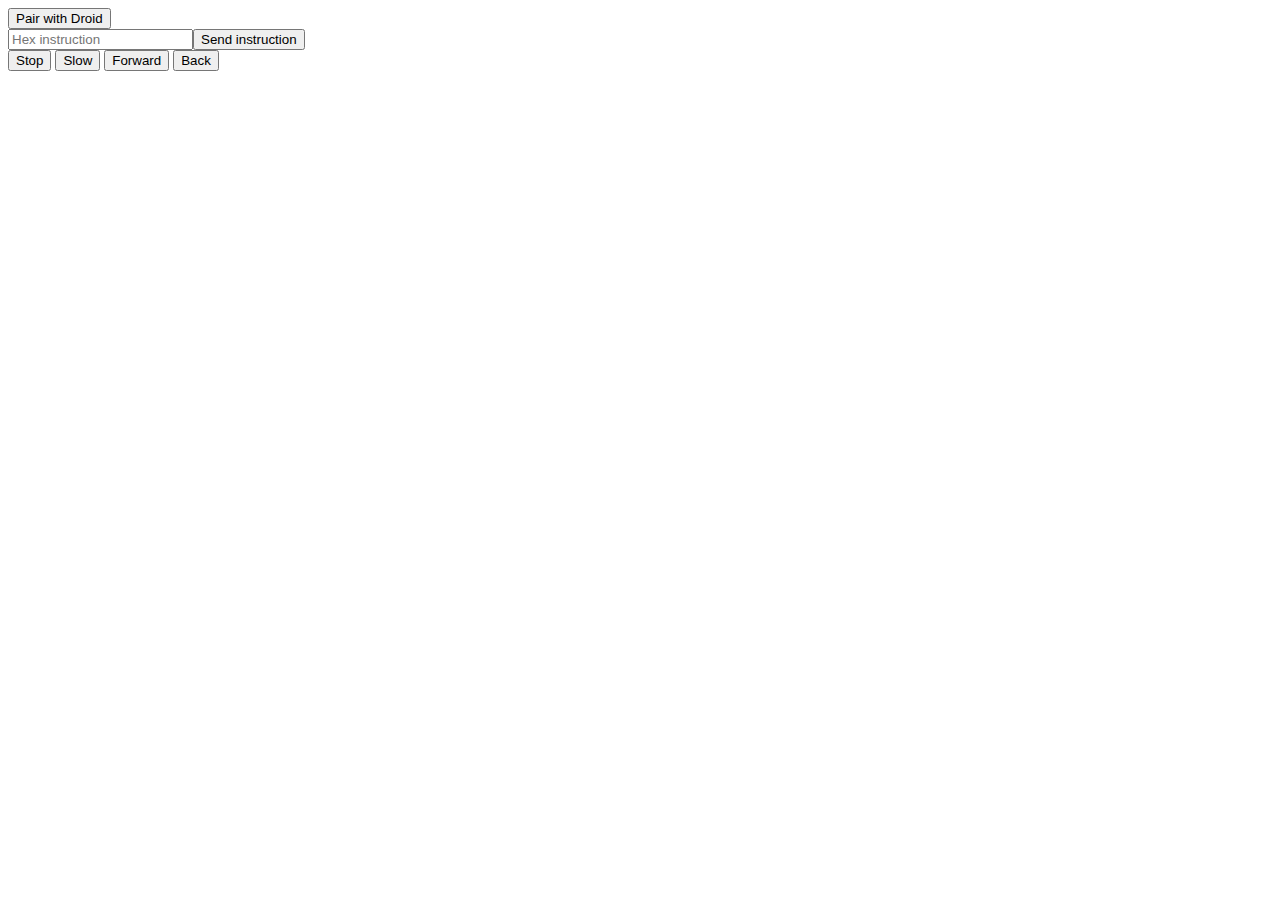
<file: r7d6/index.html>
<html>

<body>
    <button id="ble">Pair with Droid</button>
    <br />
    <input id="hex" placeholder="Hex instruction"><button id="send">Send instruction</button>
    <br />
    <button id="stop">Stop</button>
    <button id="slow">Slow</button>
    <button id="forward">Forward</button>
    <button id="back">Back</button>
    <script>

        function sleep(ms) {
            return new Promise(resolve => setTimeout(resolve, ms));
        }

        var writeC;
        const serviceUuid = '09b600a0-3e42-41fc-b474-e9c0c8f0c801';
        const notificationUuid = '09b600b0-3e42-41fc-b474-e9c0c8f0c801';
        const writeUuid = '09b600b1-3e42-41fc-b474-e9c0c8f0c801';


        const fromHexString = hexString =>
            new Uint8Array(hexString.replace(/\s+/g, '').match(/.{1,2}/g).map(byte => parseInt(byte, 16)));


        document.getElementById('ble').addEventListener('click', function () {

            navigator.bluetooth.requestDevice({
                optionalServices: [serviceUuid],
                filters: [{
                    name: 'DROID'
                }]
            })
                .then(device => {
                    console.log('Connecting to GATT Service...');
                    return device.gatt.connect()
                })
                .then(droid => {
                    console.log('Getting Droid...');
                    return droid.getPrimaryService(serviceUuid);
                })
                .then(service => {
                    console.log('Getting Characteristics...');

                    return service.getCharacteristics();


                })
                .then(characteristics => {
                    characteristics.forEach(c => {
                        if (c.uuid === notificationUuid) {
                            return handleNotificationCharacteristic(c);
                        } else if (c.uuid === writeUuid) {
                            writeC = c;
                            return initialWrites();

                        }

                    });

                })
                .catch(error => {
                    console.log('Argh! ' + error);
                });
        });


        async function initialWrites() {
            await writeC.writeValue(fromHexString('222001'));
            await sleep(500);
            await writeC.writeValue(fromHexString('222001'));
            await sleep(500);
            await writeC.writeValue(fromHexString('222001'));
            await sleep(500);
            await writeC.writeValue(fromHexString('222001'));
            await sleep(500);
            await writeC.writeValue(fromHexString('27420f4444001f00'));
            await sleep(10);
            await writeC.writeValue(fromHexString('27420f4444001802'));
            await sleep(500);
            await writeC.writeValue(fromHexString('27420f4444001f00'));
            await sleep(10);
            await writeC.writeValue(fromHexString('27420f4444001802'));
            await sleep(1000);
            return writeC;
        }
        async function handleNotificationCharacteristic(c) {
            c = await c.startNotifications();
            return c.addEventListener('characteristicvaluechanged',
                handleCharacteristicValueChanged);
        }

        function handleCharacteristicValueChanged(event) {
            var value = event.target.value;
            console.log('Received ' + JSON.stringify(value));
        }

        function sendMovement(m, d, p)
        {
          sendHex("29420546"+d+m+p+"012C0000");
        }

        function sendHex(hex)
        {
          writeC.writeValue(fromHexString(hex)).then(console.log).catch(console.log);
        }

        document.getElementById('send').addEventListener('click', function () {
            const hex = document.getElementById('hex').value;
            sendHex(hex);
        });

        document.getElementById("stop").onclick = async ()=> {
          sendMovement(0, 0, "00");
          await sleep(200);
          sendMovement(1, 0, "00");
          await sleep(200);
          sendHex("2742 0F44 4400 1F00");
          await sleep(200);
          sendHex("2742 0F44 4400 1800");
          await sleep(50);
        };

        document.getElementById("slow").onclick = async ()=> {
          sendMovement(0, 0, "35");
          await sleep(200);
          sendMovement(1, 0, "35");
          await sleep(200);
          sendHex("2742 0F44 4400 1F0A");
          await sleep(200);
          sendHex("2742 0F44 4400 1800");
          await sleep(50);
        };

        document.getElementById("forward").onclick = async ()=> {
          sendMovement(0, 0, "40");
          await sleep(200);
          sendMovement(1, 0, "40");
          await sleep(200);
          sendHex("2742 0F44 4400 1F03");
          await sleep(200);
          sendHex("2742 0F44 4400 1800");
          await sleep(50);
        };

        document.getElementById("back").onclick = async ()=> {
          sendMovement(0, 8, "35");
          await sleep(200);
          sendMovement(1, 8, "35");
          await sleep(200);
          sendHex("2742 0F44 4400 1F07");
          await sleep(200);
          sendHex("2742 0F44 4400 1800");
          await sleep(50);
        };

    </script>
</body>

</html>
</file>
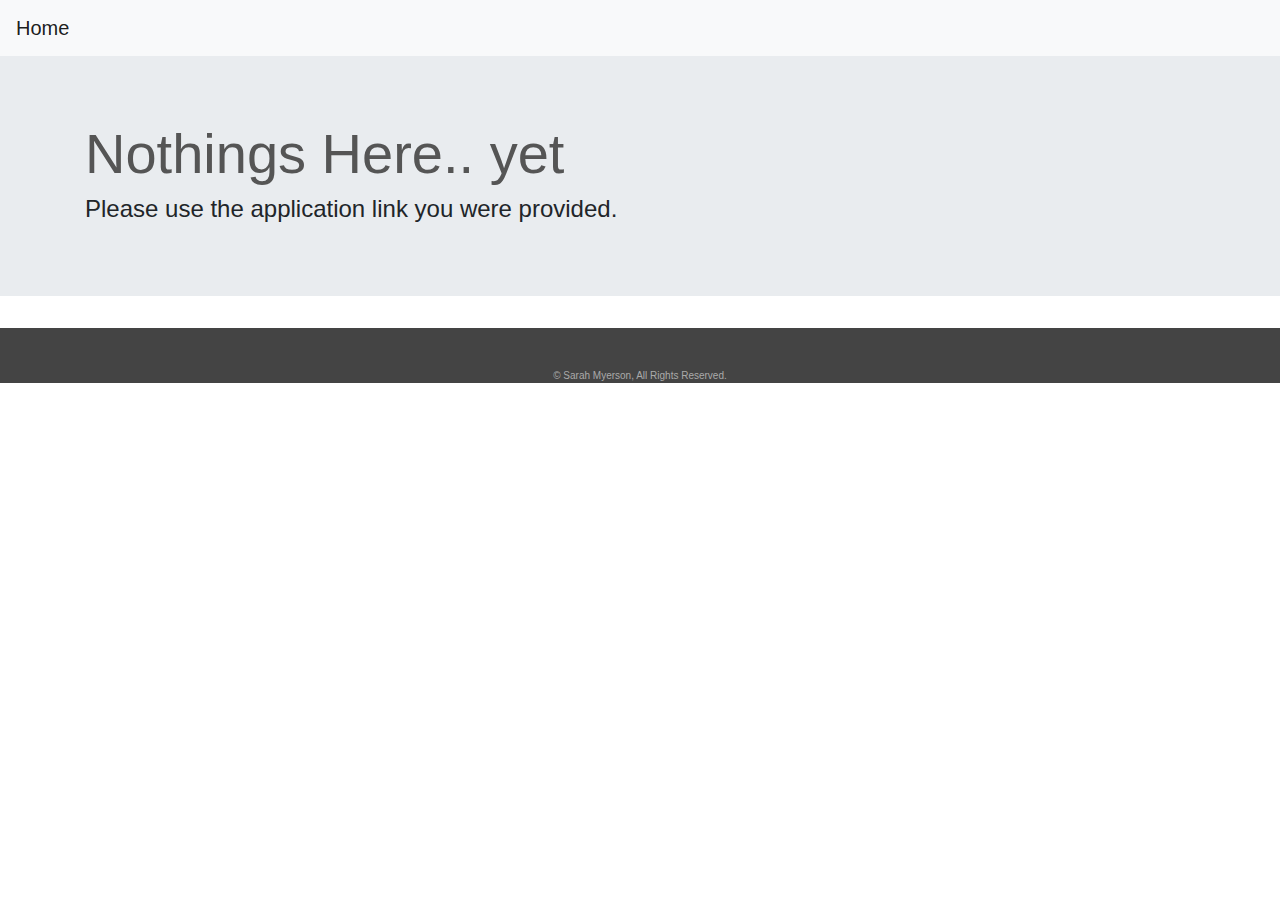
<file: index_old.html>
<html>
	<head>
		<title>Sarah Myerson</title>

		<link rel="stylesheet" href="./css/stylesheet.css">

		<meta charset="utf-8">
  		<meta name="viewport" content="width=device-width, initial-scale=1">
  		<link rel="stylesheet" href="https://maxcdn.bootstrapcdn.com/bootstrap/4.5.0/css/bootstrap.min.css">
  		<script src="https://ajax.googleapis.com/ajax/libs/jquery/3.5.1/jquery.min.js"></script>
  		<script src="https://cdnjs.cloudflare.com/ajax/libs/popper.js/1.16.0/umd/popper.min.js"></script>
  		<script src="https://maxcdn.bootstrapcdn.com/bootstrap/4.5.0/js/bootstrap.min.js"></script>

  		<link rel="apple-touch-icon" sizes="180x180" href="/apple-touch-icon.png">
		<link rel="icon" type="image/png" sizes="32x32" href="/favicon-32x32.png">
	</head>

	<body>
		<nav class="navbar navbar-expand-md navbar-light bg-light">

			<a class="navbar-brand" href="./index.html">Home</a>

			<!-- Toggler/collapsibe Button -->
  			<button class="navbar-toggler" type="button" data-toggle="collapse" data-target="#collapsibleNavbar">
    			<span style="color: #000;" class="navbar-toggler-icon"></span>
  			</button>
		</nav>

		<div class="jumbotron jumbotron-fluid hero">
			<div class="container">
				<h1 class="display-4">Nothings Here.. yet</h1>
    			<h4>Please use the application link you were provided.</h4>
  			</div>
		</div>

		<footer class="footer">
			<div class="container-fluid">
				<center>
					<p style="font-size: 10px;">© Sarah Myerson, All Rights Reserved.</p>
				</center>
			</div>
		</footer>
	</body>
</html>
</file>
<file: css/stylesheet.css>
/*
  stylesheet.css
*/

/** Global Styles **/

body {
    font-family: 'Open Sans', sans-serif;
    font-size: 16px;
    font-weight: 300;
    color: #888;
    line-height: 30px;
    text-align: center;
}

strong { font-weight: 600; }

a, a:hover, a:focus {
    color: #9b59b6;
    text-decoration: none;
    transition: all .3s;
}

h1, h2 {
    margin-top: 10px;
    font-family: 'Roboto', sans-serif;
    font-size: 38px;
    font-weight: 300;
    color: #555;
    line-height: 50px;
}

.myphoto img
{
    height: 200px;
    width: 200px;
    position: relative;
    border: 5px solid #ffffff;
    display: inline-block;
    -webkit-border-radius: 50%;
    border-radius: 50%;
    overflow: hidden;
}

.img-responsive {
    display: block;
    max-width: 100%;
    width: 100%;
    height: auto;
}

.medium-paragraph {
	font-size: 17px;
	line-height: 32px;
}

.colored-text { color: #9b59b6; }

::-moz-selection { background: #9b59b6; color: #fff; text-shadow: none; }
::selection { background: #9b59b6; color: #fff; text-shadow: none; }


/** General styles for each section **/
.section-container {
    margin: 0 auto;
    padding-bottom: 80px;
}

.section-container-gray-bg {
	background: #f8f8f8;
}

.section-container-image-bg,
.section-container-image-bg h2,
.section-container-image-bg h3 {
	color: #fff;
}

.section-container-image-bg .divider-1 span {
	border-color: #fff;
}

.section-description {
	margin-top: 60px;
    padding-bottom: 10px;
}

.section-description p {
    margin-top: 20px;
	padding: 0 120px;
}
.section-container-image-bg .section-description p {
	opacity: 0.8;
}

.section-bottom-button {
	padding-top: 60px;
}

/** Buttons **/

.btn-link-1 {
	display: inline-block;
	height: 50px;
	margin: 0 5px;
	padding: 0 28px;
	background: #9b59b6;
	background: rgba(155, 89, 182, 0.7);
	border: 0;
	font-size: 15px;
    font-weight: 600;
    line-height: 48px;
    color: #fff;
    border-radius: 4px;
    transition: all .3s;
}
.btn-link-1:hover, .btn-link-1:focus, .btn-link-1:active, .btn-link-1:active:focus,
.btn-link-1.btn-primary:not(:disabled):not(.disabled):active,
.btn-link-1.btn-primary:not(:disabled):not(.disabled):active:focus {
	background: #9b59b6;
	background: rgba(155, 89, 182, 0.9);
	outline: 0;
	color: #fff;
	box-shadow: none;
}

.btn-link-2 {
	display: inline-block;
	height: 50px;
	margin: 0 5px;
	padding: 0 28px;
	background: #333;
	background: rgba(0, 0, 0, 0.2);
	border: 0;
	font-size: 15px;
    font-weight: 600;
    line-height: 48px;
    color: #fff;
    border-radius: 4px;
    transition: all .3s;
}
.btn-link-2:hover, .btn-link-2:focus, .btn-link-2:active, .btn-link-2:active:focus,
.btn-link-2.btn-primary:not(:disabled):not(.disabled):active,
.btn-link-2.btn-primary:not(:disabled):not(.disabled):active:focus {
	background: #333; background: rgba(0, 0, 0, 0.4); outline: 0; color: #fff; box-shadow: none;
}

.btn-link-3 {
	display: inline-block;
	height: 50px;
	margin: 0 5px;
	padding: 0 28px;
	background: none;
	border: 0;
	border-bottom: 2px solid #9b59b6;
	font-size: 15px;
    font-weight: 600;
    line-height: 48px;
    color: #9b59b6;
    border-radius: 0;
    transition: all .3s;
}
.btn-link-3:hover, .btn-link-3:focus, .btn-link-3:active, .btn-link-3:active:focus,
.btn-link-3.btn-primary:not(:disabled):not(.disabled):active,
.btn-link-3.btn-primary:not(:disabled):not(.disabled):active:focus {
	padding: 0 10px;
	background: none;
	border: 0;
	border-bottom: 2px solid #9b59b6;
	outline: 0;
	color: #9b59b6;
	box-shadow: none;
}


/** Divider **/

.divider-1 span {
	display: inline-block;
	width: 200px;
	border-bottom: 1px dashed #ccc;
}

/** Navigation Bar **/

.navbar {
    -o-transition: all .6s;
    -moz-transition: all .6s;
    -webkit-transition: all .6s;
    -ms-transition: all .6s;
    transition: all .6s;
    backface-visibility: hidden;
}

.navbar.navbar-no-bg {
    background: #444;
    background: rgba(0, 0, 0, 0.2);
}

.navbar-dark .navbar-nav {
    font-size: 15px;
    color: #fff;
    font-weight: 600;
}

.navbar-dark .navbar-nav .nav-link {
    color: #fff;
    color: rgba(255, 255, 255, 0.8);
    border: 0;
}

.navbar-dark .navbar-nav .nav-link:hover {
    color: #fff;
}

.navbar-dark .navbar-nav .nav-link:focus {
    color: #fff;
    outline: 0;
}

.navbar-expand-md .navbar-nav .nav-link {
    padding-left: 1rem;
    padding-right: 1rem;
}

.navbar-brand {
    font-family: 'Open Sans', sans-serif;
}

.home {
    padding: 150px 0;
}

.home .text {
    color: #fff;
}

.home .text h1 {
    margin-top: 25px;
    color: #fff;
}

.home .description {
    margin: 30px 0 10px 0;
}

.home .description p {
    opacity: 0.8;
}

.home .top-big-link {
    margin-top: 45px;
}

/** About **/
.about-me-box {
	margin-top: 100px;
}

.about-me-box-text {
	padding-right: 30px;
	text-align: left;
}

.about-me-box-text h3 {
	margin-top: 0;
}

.about-me-box-text .medium-paragraph {
	margin-top: 20px;
	margin-bottom: 20px;
}

.about-me-box-text a { border-bottom: 1px dashed #9b59b6; }
.about-me-box-text a:hover, .about-me-box-text a:focus { border: 0; }

.about-me-box-img img {
	border-radius: 4px;
}

/** Contact **/
.contact-box {
	margin-top: 100px;
}

.contact-box-text {
	padding-right: 30px;
	text-align: left;
}

.contact-box-text h2 {
	margin-top: 0;
}

.contact-box-text .medium-paragraph {
	margin-top: 20px;
	margin-bottom: 20px;
}

/** Footer **/
footer {
	padding: 40px 0 0 0;
	background: #444;
	color: #aaa;
	text-align: left;
}

.footer-left a { color: #ddd; border-bottom: 1px dashed #ddd; }
.footer-left a:hover, .footer-left a:focus { color: #ddd; border: 0; }

.footer-right {
	text-align: right;
}

.footer-right a {
	margin: 0 6px;
    font-size: 32px;
    color: #aaa;
}
.footer-right a:hover, .footer-right a:focus { color: #eee; }

.footer-bottom {
	padding-bottom: 25px;
	text-align: center;
}

.footer-bottom a {
	font-size: 32px;
    color: #666;
    line-height: 40px;
}

.footer-bottom a:hover, .footer-bottom a:focus { color: #888; }
</file>
